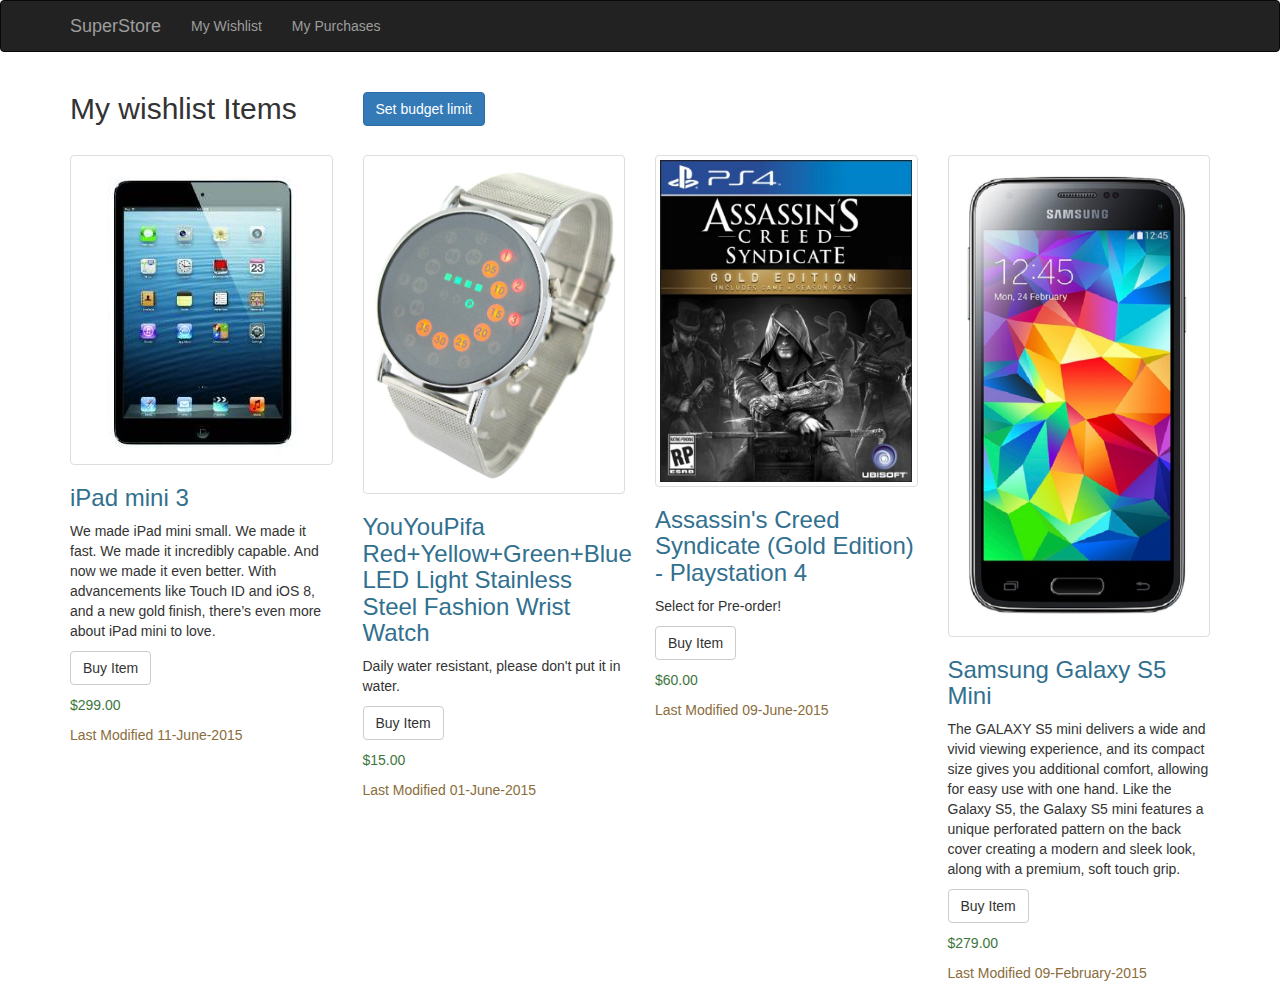
<file: index.html>
<!doctype html>
<html lang="en" ng-app="app">
	<head>
		<meta charset="utf-8">
		<meta http-equiv="X-UA-Compatible" content="IE=edge">
		<meta name="viewport" content="width=device-width, initial-scale=1, maximum-scale=1, user-scalable=no">
		<title>Wishlist</title>
		<link rel="stylesheet" type="text/css" href="styles/reset.css"/>
		<link rel="stylesheet" type="text/css" href="styles/bootstrap.min.css" />
		<link rel="stylesheet" type="text/css" href="styles/wishlist.css"/>
		<link rel="stylesheet" type="text/css" href="styles/font-awesome.min.css"/>
	</head>
	<body>
		<main-header></main-header>
		<ng-view></ng-view>

		<!-- Required Libs -->
		<script src="lib/jquery.js"></script>
        <script src="lib/angular/angular.js"></script>
        <script src="lib/angular/angular-route.js"></script>
        <script src="lib/angular/angular-sanitize.js"></script>
        <script src="lib/ui-bootstrap-tpls-0.12.1.min.js"></script>

		<script src="lib/lodash.js"></script>
        <script src="lib/bootstrap.min.js"></script>
        <script src="app.js"></script>

		<!-- Directives -->
		<script src="directives/mainHeader.js"></script>	

		<!-- Controllers -->
		<script src="controllers/wishlistCtrl.js"></script>
		
		<!-- Services -->
		<script src="services/itemsService.js"></script>

	</body>
</html>
</file>
<file: styles/wishlist.css>
.push-top-20{
	margin-top: 20px;
}
.item-image{
	max-height: 200px;
}
</file>
